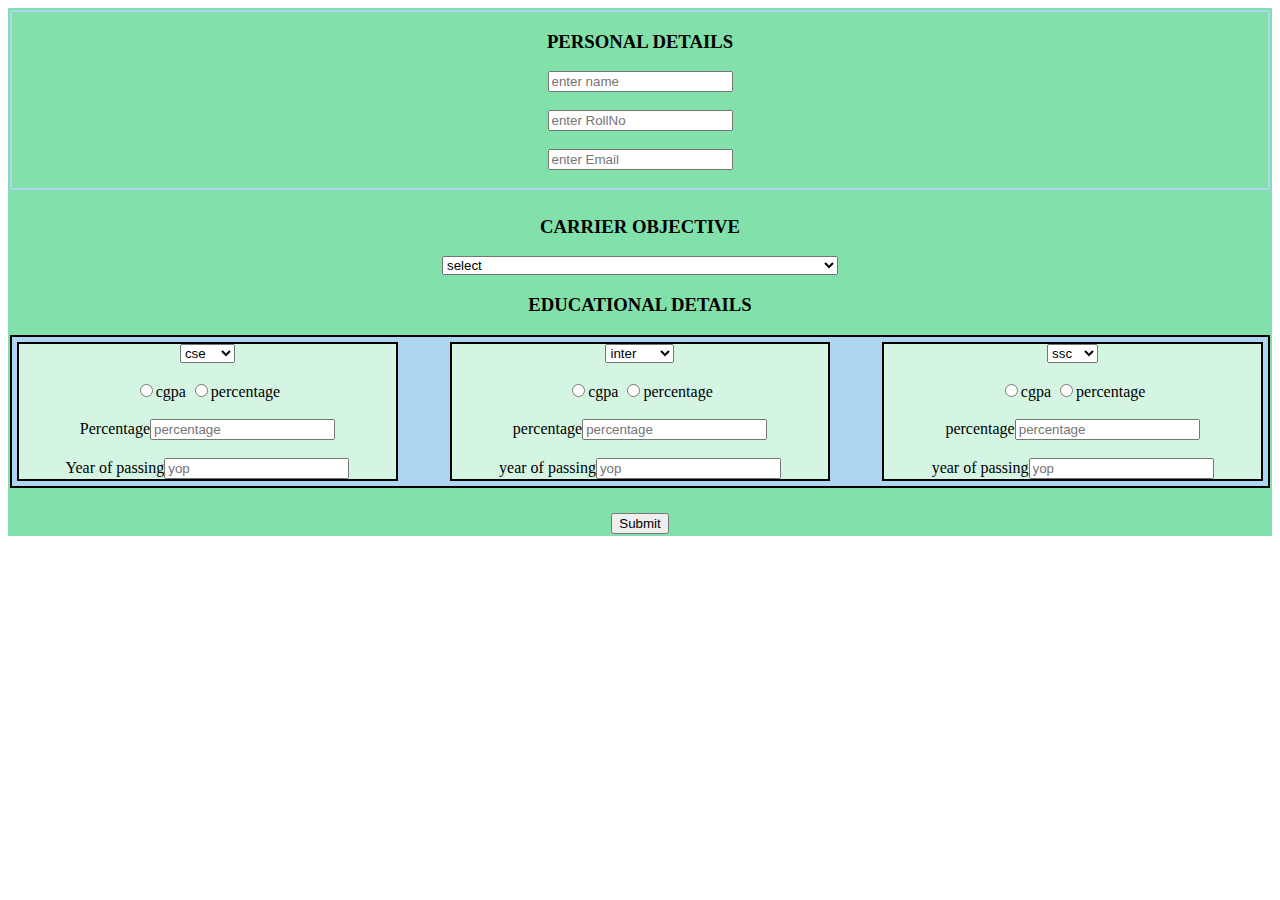
<file: index.html>
<!DOCTYPE html>
<html lang="en" dir="ltr">
  <head>
    <meta charset="utf-8">
    <title></title>
    <link rel="stylesheet" href="index.css">
    <link rel="manifest" href="fevicon525/manifest.json">
  </head>
  <body>
    <form class="">
       <!-- <input type="text" name="name" value="" id="name"><br>
        <input type="text" name="RollNo" value="" id="RollNo"><br>
        <input type="text" name="Email" value="" id="Email"><br>
        <button type="button" name="button" onclick="getDetails()">Submit</button> -->
<div class="mainDiv">
  <div class="personalDiv">
    <h3>PERSONAL DETAILS</h3>
  <input type="text" name="name" value="" id="name"placeholder="enter name"><br><br>
  <input type="text" name="RollNo" value="" id="RollNo"placeholder="enter RollNo"><br><br>
  <input type="text" name="Email" value="" id="Email"placeholder="enter Email"><br><br>
</div>
  <h3>CARRIER OBJECTIVE</h3>
  <select class="CO" name="" id="co">
    <option value="">select</option>
    <option value="To seek a job">To seek a job</option>
      <option value="i would like to be a part of your orgnisation to enhance my skills">i would like to be a part of your orgnisation to enhance my skills</option>
  </select>
  <h3>EDUCATIONAL DETAILS</h3>
  <div class="EduDiv">

    <div class="btechDiv">
     <!-- <select class="Degree" name="" id="degree">
       <option value="Btech">Btech</option>
       <option value="Degree">Degree</option>
     </select><br><br> -->
     <select class="BRANCH" name="" id="btechvalue">
          <option value="cse">cse</option>
          <option value="ece">ece</option>
         <option value="eee">eee</option>
        <option value="mech">mech</option>
           <option value="civil">civil</option>
    </select><br><br>
    <input type="radio" name="techmarks" value="cgpa" id="btechmks">cgpa
    <input type="radio" name="techmarks" value="percentage" id="btechmks1">percentage <br><br>
     Percentage<input type="text" name="Percentage" value=""placeholder="percentage" id="btechper"><br><br>
     Year of passing<input type="text" name="Year of Passing" value=""placeholder="yop" id="btechyop">
    </div>
    <div class="interDiv">
      <select class="intermediate" name="" id="intervalue">
        <option value="inter">inter</option>
        <option value="diploma">diploma</option>
      </select><br><br>
      <input type="radio" name="intermarks" value="cgpa" id="intermks">cgpa
      <input type="radio" name="intermarks" value="percentage" id="intermks1">percentage <br><br>
      percentage<input type="text" name="percentage" value=""placeholder="percentage" id="interper"><br><br>
      year of passing<input type="text" name="Yop" value=""placeholder="yop" id="interyop">

   </div>
    <div class="sscDiv">
      <select class="ssc" name="" id="sscvalue">
        <option value="ssc">ssc</option>
        <option value="cbse">cbse</option>
      </select><br><br>
      <input type="radio" name="marks" value="cgpa" id="sscmks">cgpa
      <input type="radio" name="marks" value="percentage" id="sscmks1">percentage<br><br>
      percentage<input type="text" name="percentage" value=""placeholder="percentage" id="sscper"><br><br>
      year of passing<input type="text" name="Yop" value=""placeholder="yop" id="sscyop">
    </div>
  </div>
      <button type="button" name="button" onclick="getDetails()">Submit</button>
  </div>
    </form>
  </body>
  <script type="text/javascript" src="index.js">
  </script>
  <script >
  if ('serviceWorker' in navigator) {
    navigator.serviceWorker.register("sw.js");
    console.log("serviceWorker registered successfully...");
  }
  err=>{
    console.log("error occured in sw");
  }


  </script>
</html>
</file>
<file: index.css>
.mainDiv{
  background: #82E0AA;
  text-align: center;
  padding:2px;
}
.EduDiv{
  border: 2px solid #000;
  background-color:#AED6F1;
  display: flex;
  justify-content:space-between;
  margin-bottom: 2%;
}
.btechDiv,.interDiv,.sscDiv{
  width: 30%;
border: 2px solid #000;
  margin: 5px;
  background-color: #D5F5E3;
  text-align: center;
}
.personalDiv{
  border: 2px solid #AED6F1;
  margin-bottom: 2%;

}
</file>
